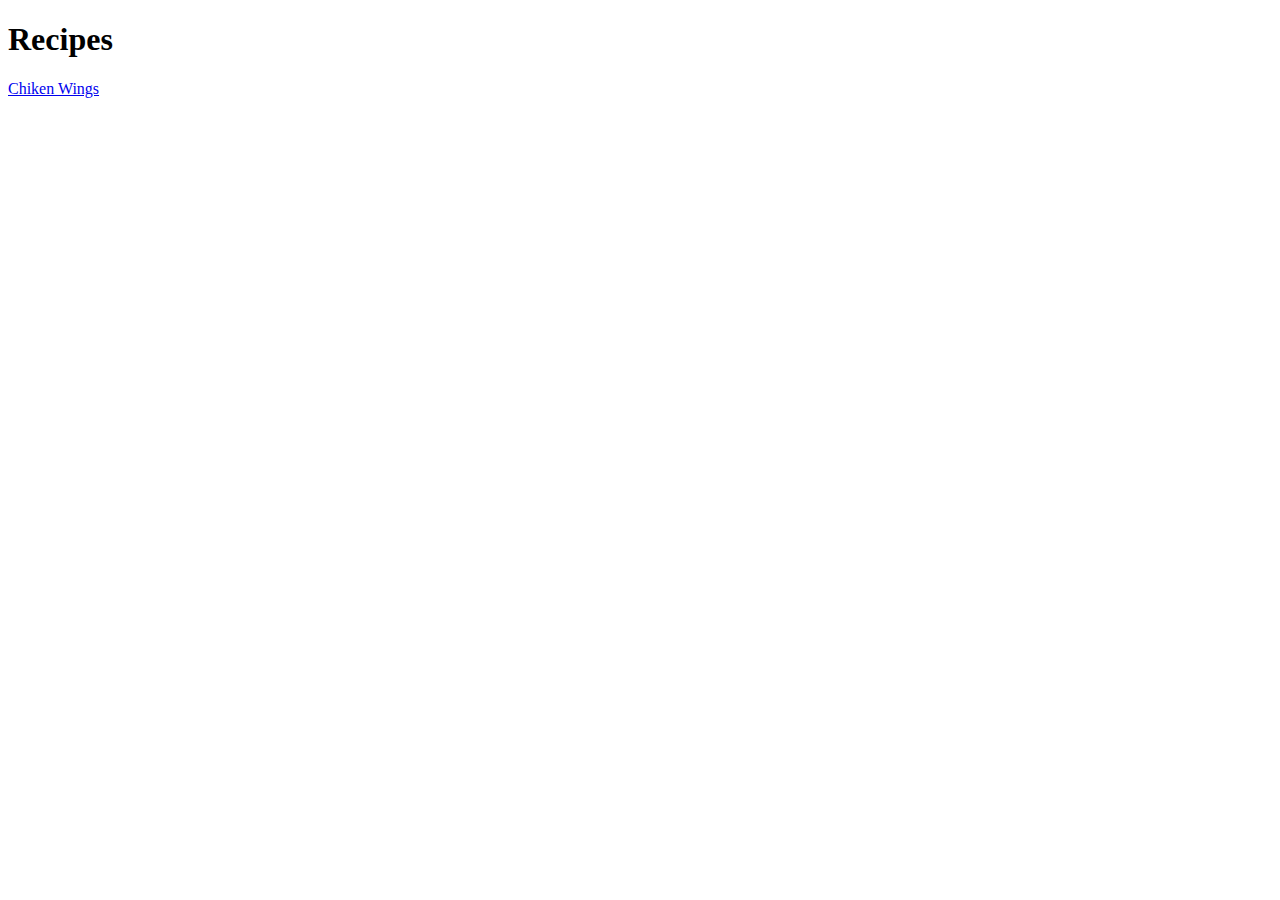
<file: index.html>
<!DOCTYPE html>
<html lang="en">
<head>
    <meta charset="UTF-8">
    <meta http-equiv="X-UA-Compatible" content="IE=edge">
    <meta name="viewport" content="width=device-width, initial-scale=1.0">
    <title>Recipes</title>
</head>
<h1> Recipes </h1>
<a href="/recipes/chickenWings.html">Chiken Wings</a>


<body>
    
</body>
</html>
</file>
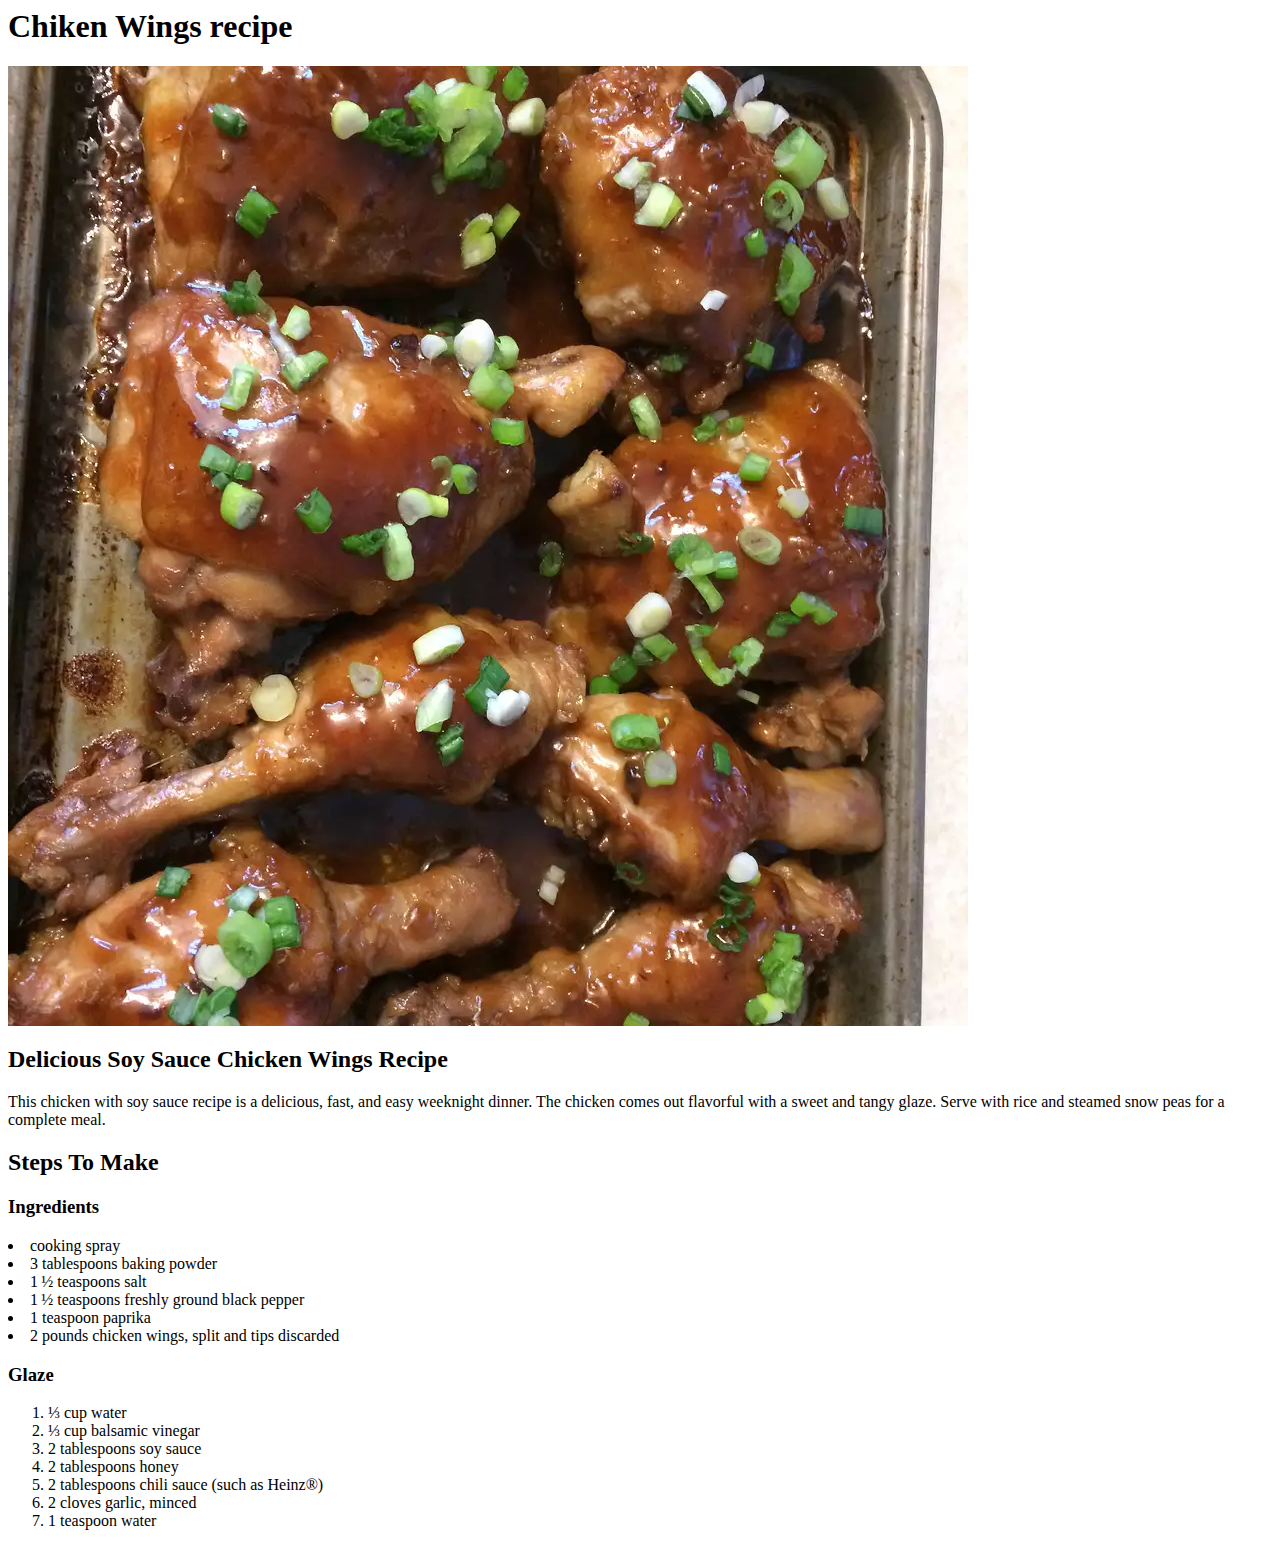
<file: recipes/chickenWings.html>
<h1>Chiken Wings recipe</h1>
<img class="chicken" src="/recipes/image/chickenWing.webp" alt="Chicken Wings">
<body>
    <h2>Delicious Soy Sauce Chicken Wings Recipe </h2>
    <p>
This chicken with soy sauce recipe is a delicious, 
fast, and easy weeknight dinner. The chicken comes 
out flavorful with a sweet and tangy glaze. 
Serve with rice and steamed snow peas for a complete meal.
</p>

<h2>Steps To Make </h2>

<h3>Ingredients</h3>
<il>
<li> cooking spray </li>
<li> 3 tablespoons baking powder </li>
<li> 1 ½ teaspoons salt </li>
<li> 1 ½ teaspoons freshly ground black pepper </li>
<li> 1 teaspoon paprika </li>
<li> 2 pounds chicken wings, split and tips discarded </li>
</ul>

<h3>Glaze</h3>

<ol>
<li> ⅓ cup water </li>
<li> ⅓ cup balsamic vinegar </li>
<li> 2 tablespoons soy sauce </li>
<li> 2 tablespoons honey </li>
<li> 2 tablespoons chili sauce (such as Heinz®) </li>
<li>2 cloves garlic, minced </li>
<li> 1 teaspoon water </li>
</ol>




    
</body>
</file>
